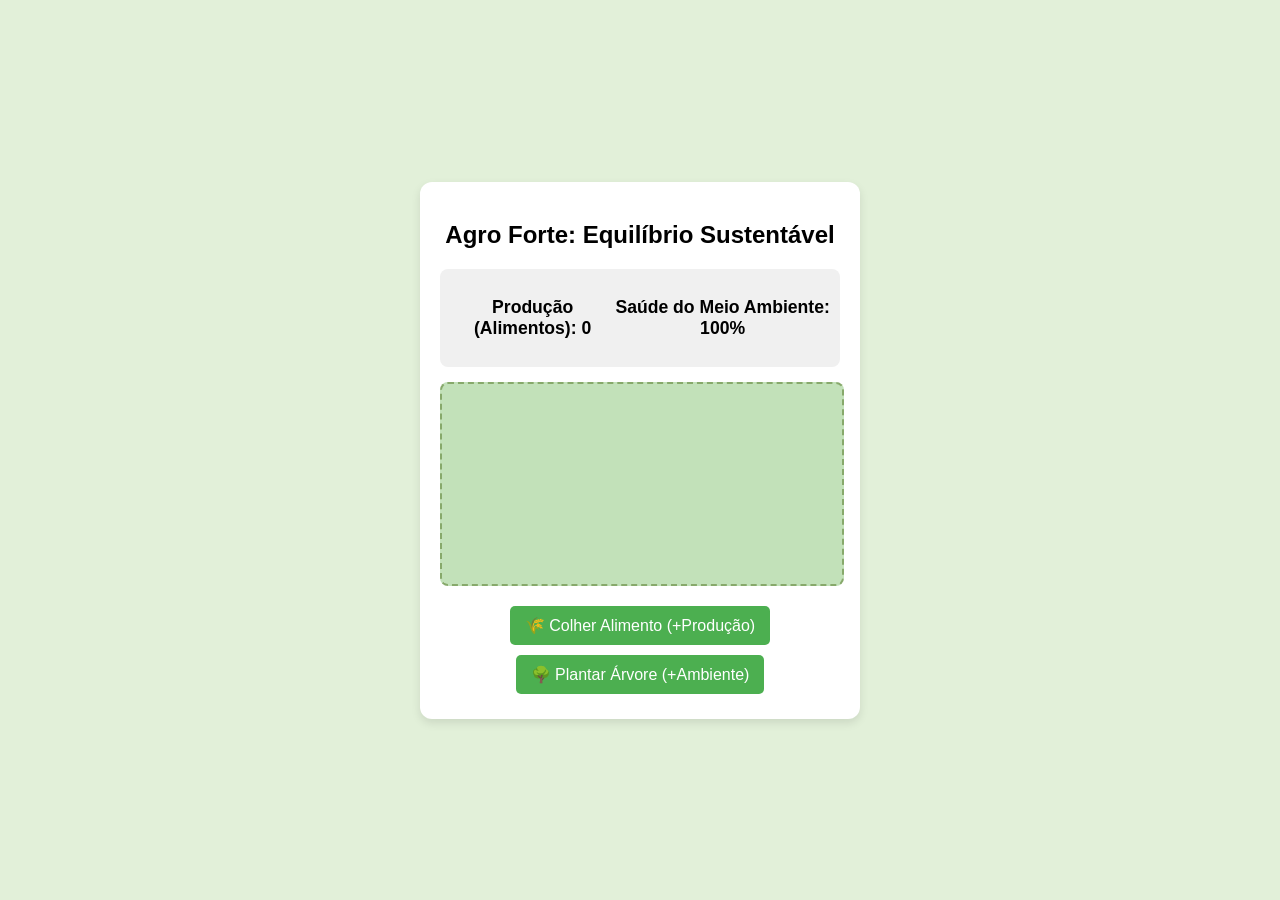
<file: index.html>
<!DOCTYPE html>
<html lang="pt-BR">
<head>
    <meta charset="UTF-8">
    <meta name="viewport" content="width=device-width, initial-scale=1.0">
    <title>Agro Forte, Futuro Sustentável</title>
    <link rel="stylesheet" href="style.css">
</head>
<body>

    <div id="jogo-container">
        <h2>Agro Forte: Equilíbrio Sustentável</h2>
        
        <div id="painel">
            <p>Produção (Alimentos): <span id="producao">0</span></p>
            <p>Saúde do Meio Ambiente: <span id="ambiente">100</span>%</p>
        </div>

        <div id="fazenda">
            </div>

        <div id="controles">
            <button onclick="colherAlimento()">🌾 Colher Alimento (+Produção)</button>
            <button onclick="plantarArvore()">🌳 Plantar Árvore (+Ambiente)</button>
        </div>
    </div>

    <script src="script.js"></script>
</body>
</html>
</file>
<file: style.css>
body {
    font-family: 'Arial', sans-serif;
    background-color: #e2f0d9;
    display: flex;
    justify-content: center;
    align-items: center;
    height: 100vh;
    margin: 0;
}

#jogo-container {
    background-color: #ffffff;
    padding: 20px;
    border-radius: 12px;
    box-shadow: 0px 4px 10px rgba(0, 0, 0, 0.1);
    text-align: center;
    width: 400px;
}

#painel {
    display: flex;
    justify-content: space-around;
    font-weight: bold;
    font-size: 1.1em;
    background-color: #f0f0f0;
    padding: 10px;
    border-radius: 8px;
    margin-bottom: 15px;
}

#fazenda {
    width: 100%;
    height: 200px;
    background-color: #c2e1b9;
    border: 2px dashed #87a96b;
    border-radius: 8px;
    position: relative;
    overflow: hidden;
    margin-bottom: 15px;
}

button {
    background-color: #4caf50;
    color: white;
    border: none;
    padding: 10px 15px;
    font-size: 1em;
    border-radius: 5px;
    cursor: pointer;
    margin: 5px;
    transition: 0.2s;
}

button:hover {
    background-color: #45a049;
}

/* Estilo para as pragas que vão aparecer */
.praga {
    position: absolute;
    font-size: 24px;
    cursor: pointer;
    animation: tremer 0.5s infinite alternate;
}

@keyframes tremer {
    from { transform: translateY(0); }
    to { transform: translateY(-5px); }
}
</file>
